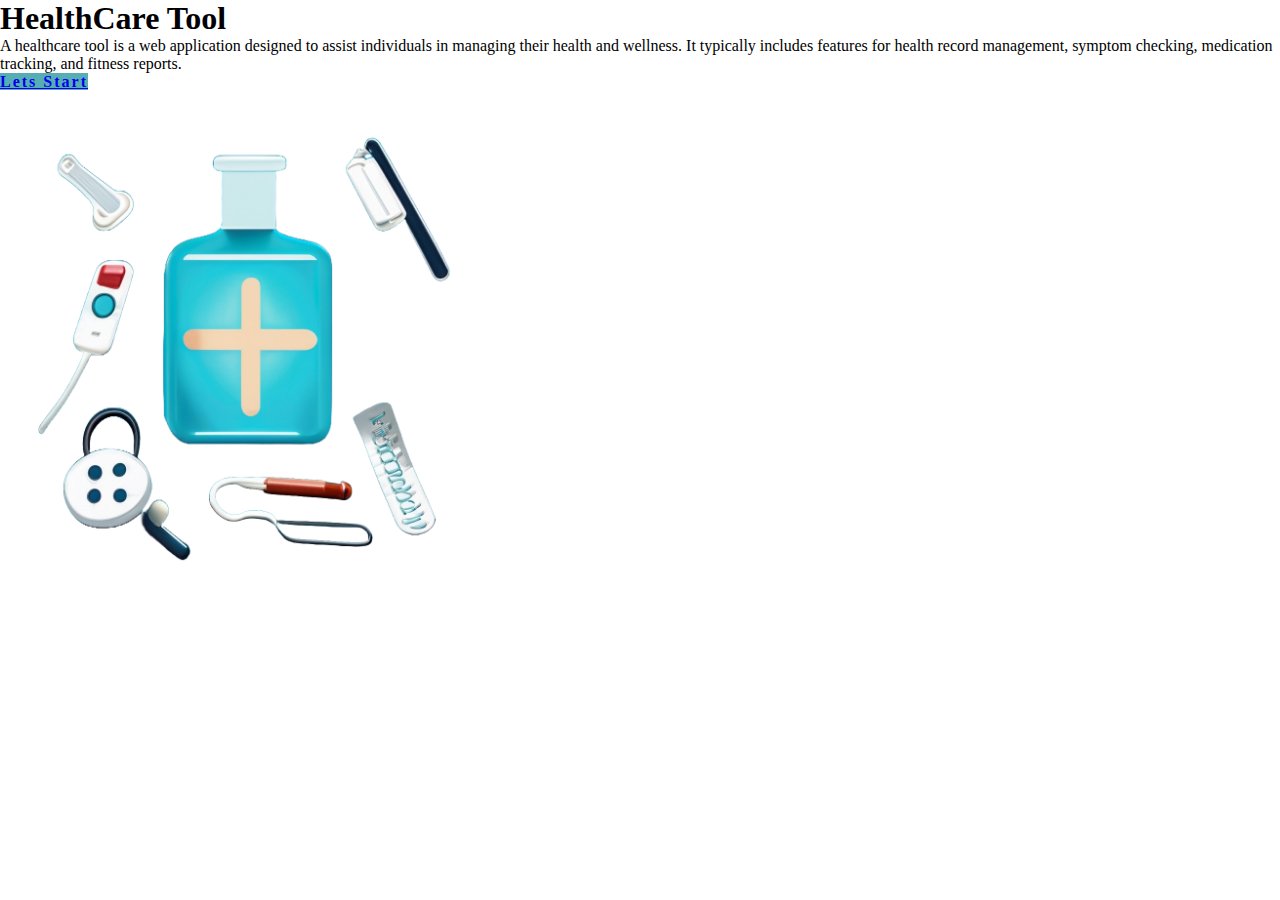
<file: index.html>
<!DOCTYPE html>
<html lang="en">
  <head>
    <meta charset="utf-8" />
    <meta name="viewport" content="width=device-width, initial-scale=1" />
    <title>HealthCare Tool</title>
    <link
      href="https://cdn.jsdelivr.net/npm/bootstrap@5.3.2/dist/css/bootstrap.min.css"
      rel="stylesheet"
      integrity="sha384-T3c6CoIi6uLrA9TneNEoa7RxnatzjcDSCmG1MXxSR1GAsXEV/Dwwykc2MPK8M2HN"
      crossorigin="anonymous"
    />
    <link rel="stylesheet" href="home.css" />
  </head>
  <body>
    <section
      class="home-container bg-primary d-flex justify-content-center align-items-center"
    >
      <div class="home d-flex justify-content-center align-items-center">
        <div class="heading m-5 p-5">
          <h1 class="text-light display-3 fw-bold">HealthCare Tool</h1>
          <p class="conatiner-sm text-justify text-light text-wrap fs-6">
            A healthcare tool is a web application designed to assist
            individuals in managing their health and wellness. It typically
            includes features for health record management, symptom checking,
            medication tracking, and fitness reports.
          </p>
          <div class="button">
            <a
              class="btn btn-info mt-3 ps-4 pe-4 text-light"
              href="Dashboard.html"
              role="button"
              ><b>Lets Start</b></a
            >
          </div>
        </div>
        <img
          src="tookit.png"
          class="img-fluid"
          alt=""
          style="width: 500px; height: 500px"
        />
      </div>
    </section>

    <script
      src="https://cdn.jsdelivr.net/npm/bootstrap@5.3.2/dist/js/bootstrap.bundle.min.js"
      integrity="sha384-C6RzsynM9kWDrMNeT87bh95OGNyZPhcTNXj1NW7RuBCsyN/o0jlpcV8Qyq46cDfL"
      crossorigin="anonymous"
    ></script>
    <script src="script.js"></script>
  </body>
</html>
</file>
<file: home.css>
*{
    margin: 0;
    padding: 0;
}
.home-container{
    height: 100vh;
}

.heading a{
    letter-spacing: 2px;
    background-color: #56AEB4;
}
</file>
